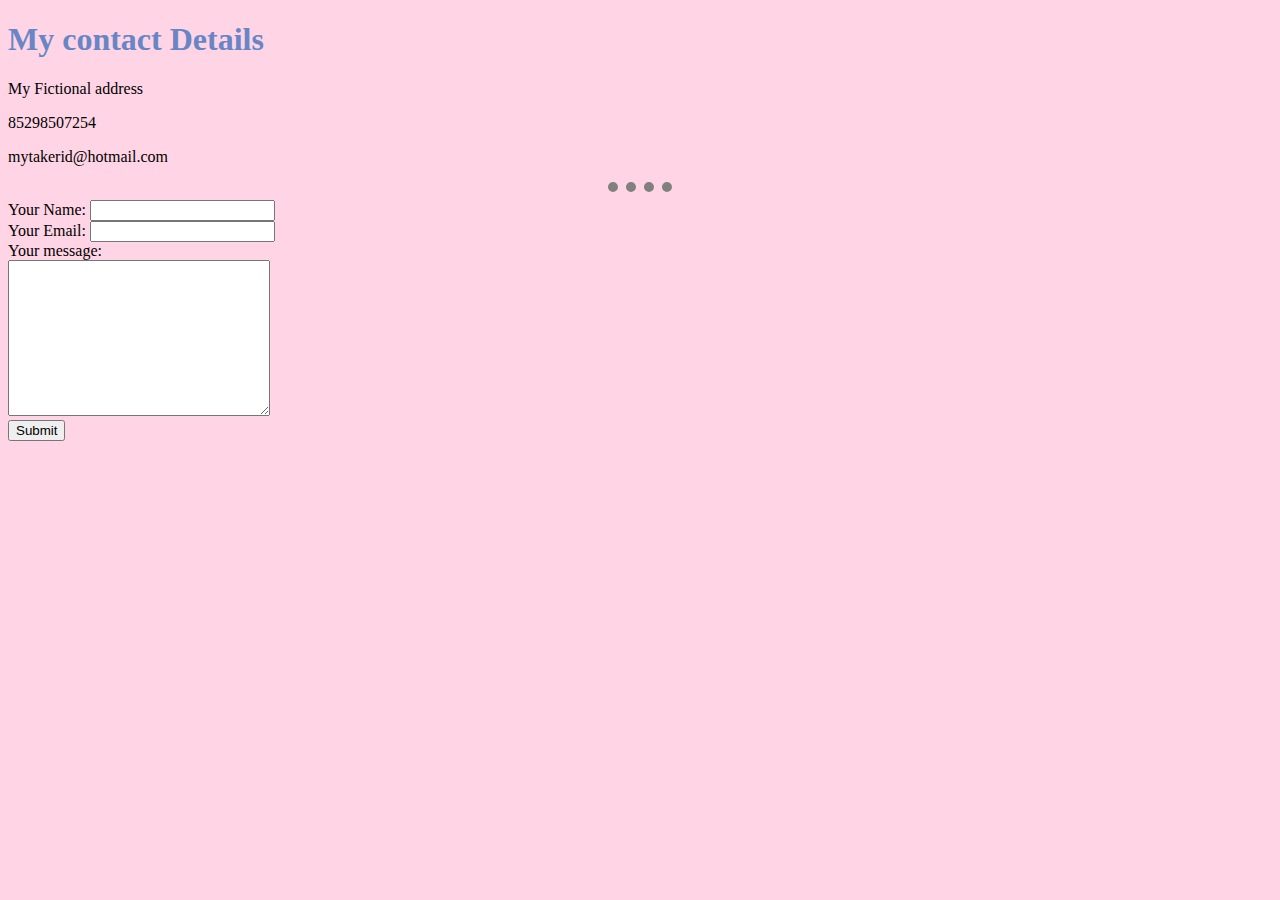
<file: contact.html>
<!DOCTYPE html>
<html lang="en" dir="ltr">
  <head>
    <meta charset="utf-8">
    <title>contact Me</title>
    <link rel="stylesheet" href="css/styles.css">
  </head>
  <body>
    <h1>My contact Details</h1>
    <p>My Fictional address</p>
    <p>85298507254</p>
    <p>mytakerid@hotmail.com</p>
<hr>
<form action="mailto:cheungyajson@gmail.com" method="post" enctype="text/plain">
  <label>Your Name:</label>
  <input type="text"name="Your Name" value=""><br>
  <label>Your Email:</label>
  <input type="email"name="Your Email" value=""><br>
  <label>Your message:</label><br>
  <textarea name="Your messa" rows="10" cols="30"></textarea><br>
  <input type="submit" name="">
</form>
  </body>
</html>
</file>
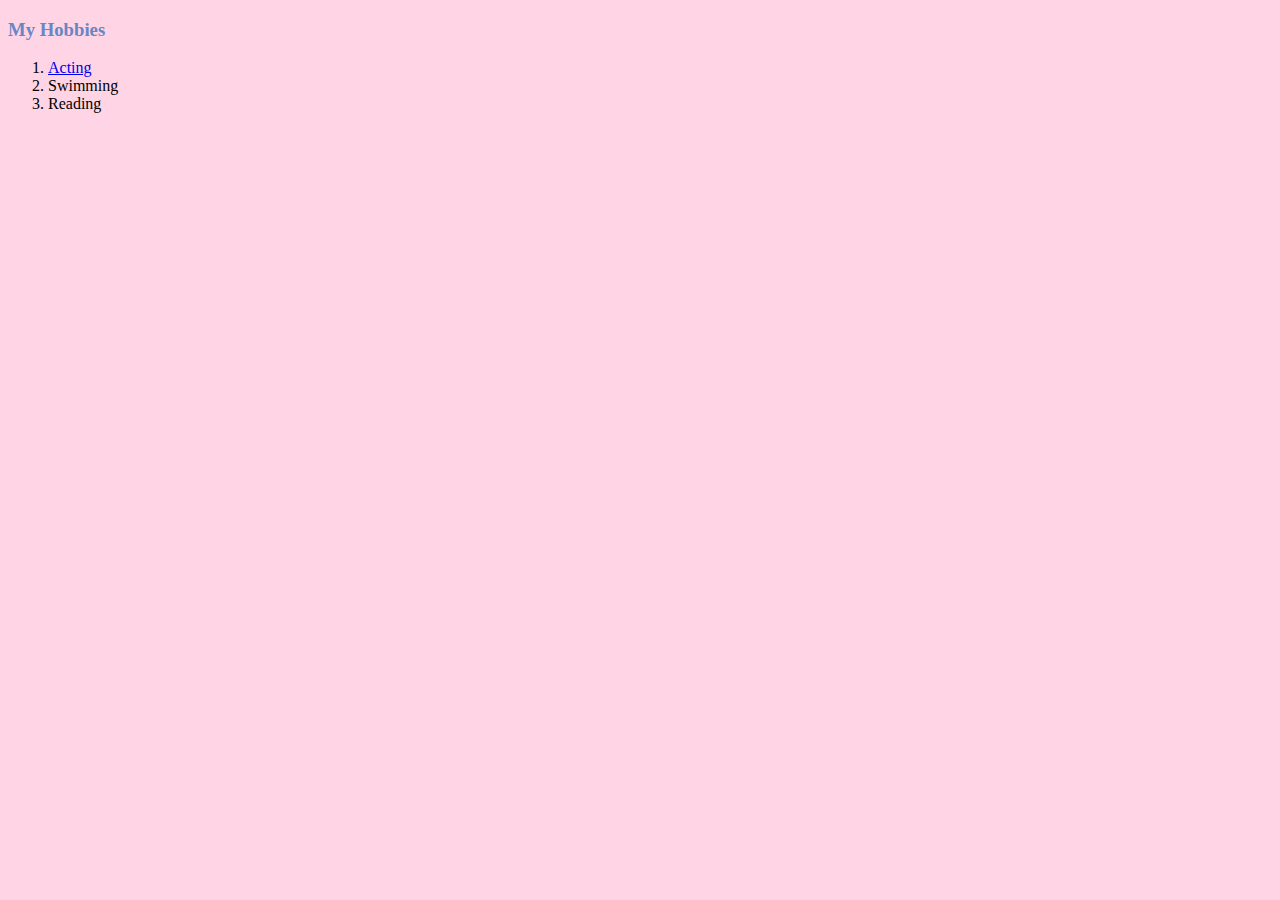
<file: Hobbies.html>
<!DOCTYPE html>
<html lang="en" dir="ltr">
<head>
  <meta charset="utf-8">
  <title>My Hobbies</title>
  <link rel="stylesheet" href="css/styles.css">
</head>
<body>
  <h3>My Hobbies</h3>
  <ol>
    <li><a href="https://www.youtube.com/watch?v=0MkRoDywVSI">Acting</a></li>
    <li>Swimming</li>
    <li>Reading</li>
    </ol>
</body>
</html>
</file>
<file: css/styles.css>
body {
  background-color: #ffd5e5;
}
h1{
  color: #6886c5;
}

h3{
  color: #6886c5;
}

hr {
border-style: none;
border-top-style: dotted;
border-color: grey;
border-width: 10px;
width: 5%;
}
</file>
